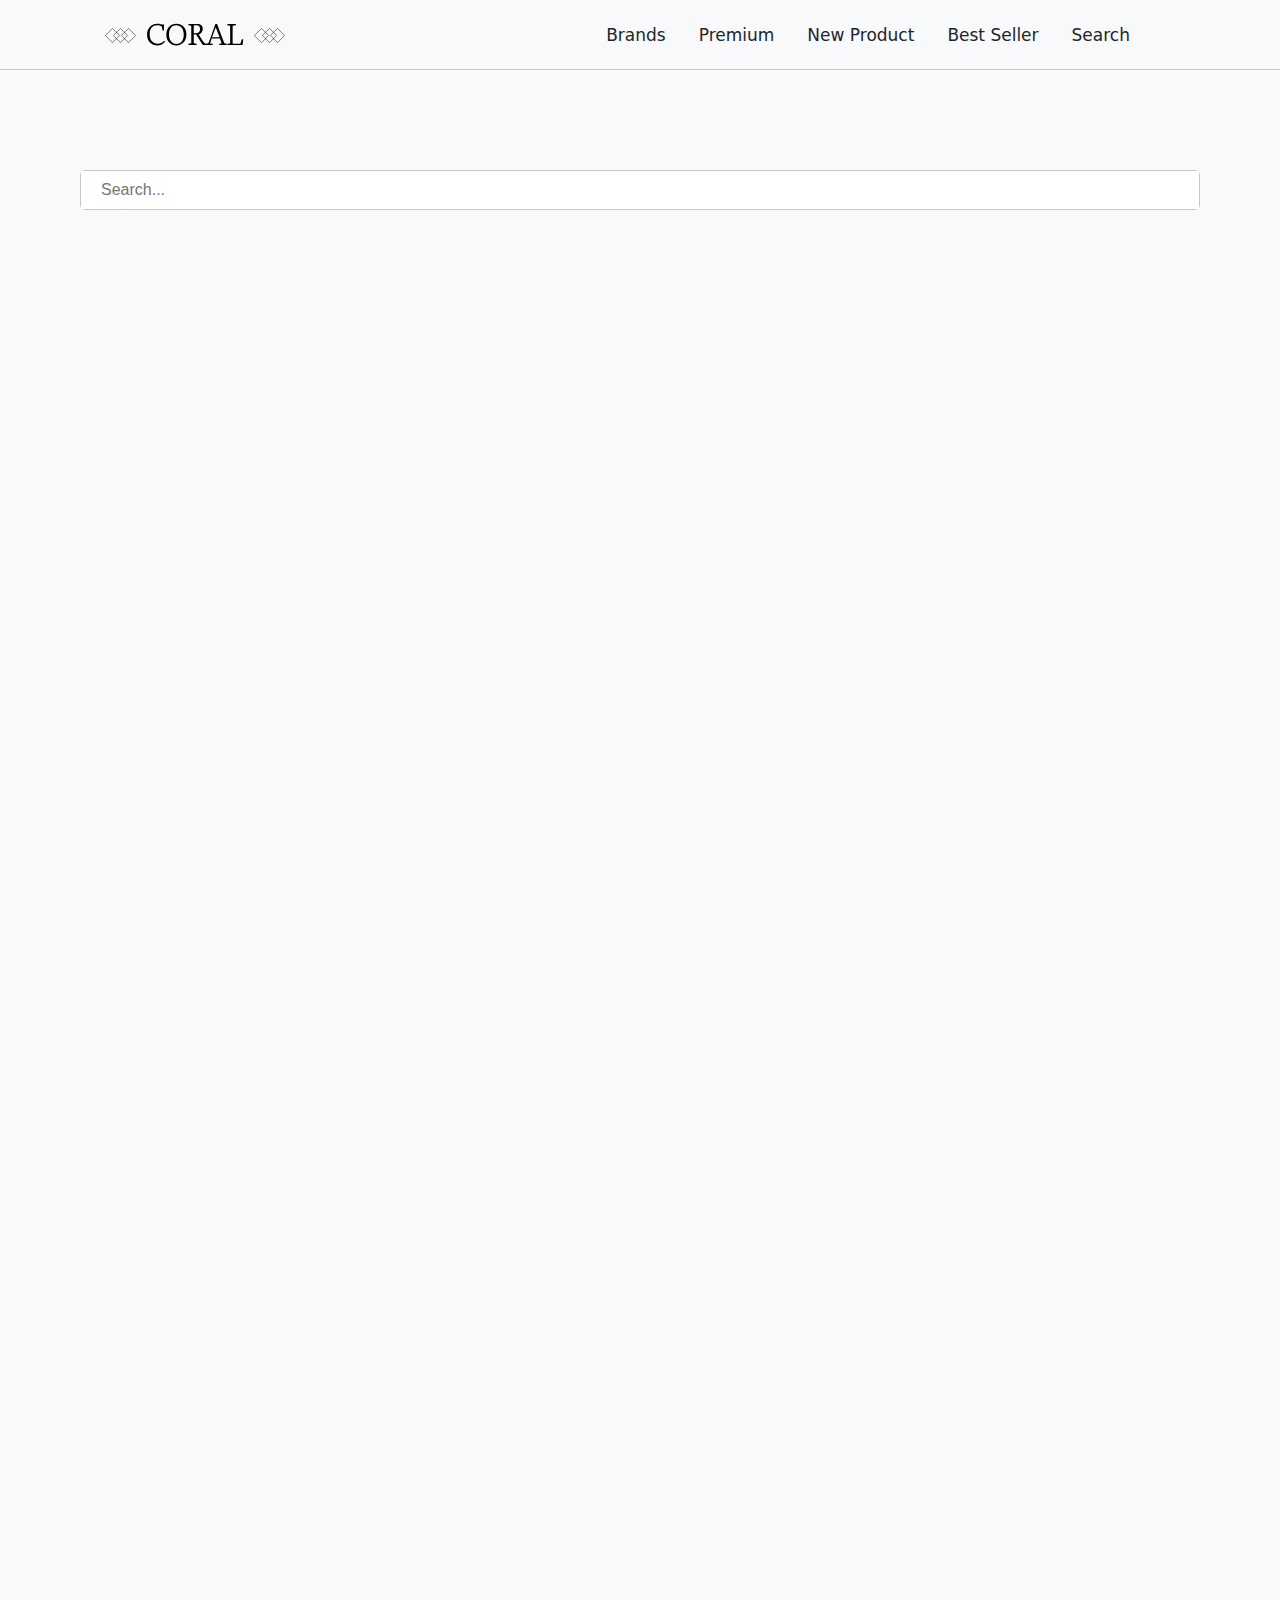
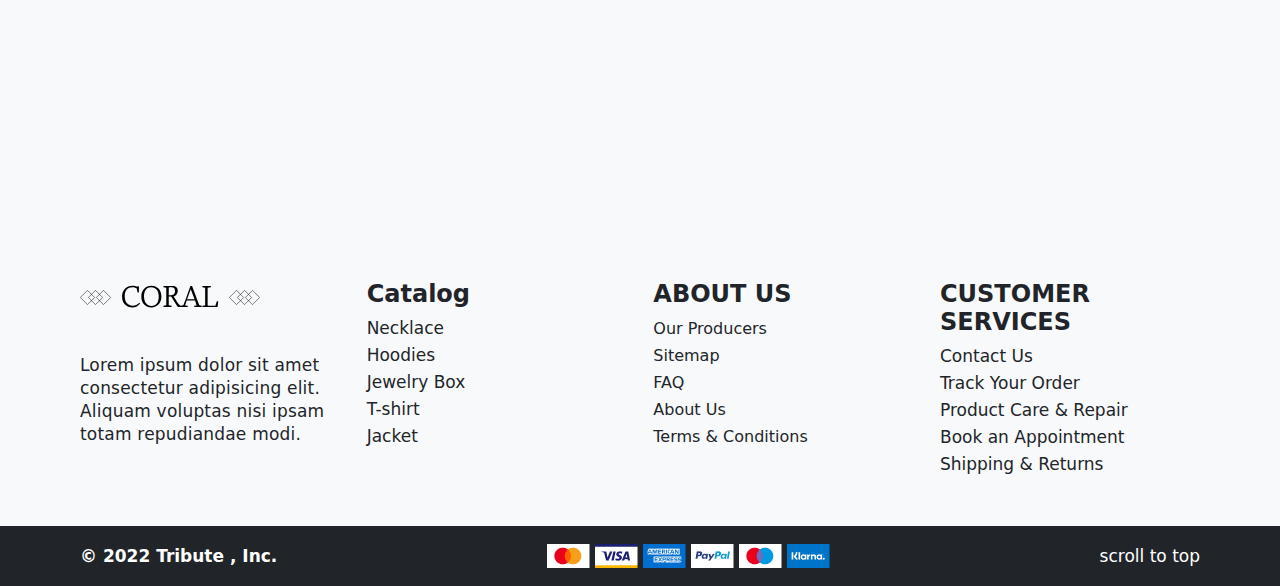
<file: search.html>
<!DOCTYPE html>
<html lang="en">
  <head>
    <meta charset="UTF-8" />
    <meta http-equiv="X-UA-Compatible" content="IE=edge" />
    <meta name="viewport" content="width=device-width, initial-scale=1.0" />
    <link
      rel="stylesheet"
      href="https://cdnjs.cloudflare.com/ajax/libs/font-awesome/6.2.1/css/all.min.css"
      integrity="sha512-MV7K8+y+gLIBoVD59lQIYicR65iaqukzvf/nwasF0nqhPay5w/9lJmVM2hMDcnK1OnMGCdVK+iQrJ7lzPJQd1w=="
      crossorigin="anonymous"
      referrerpolicy="no-referrer"
    />
    <title>Document</title>
    <link rel="stylesheet" href="./css/main/search.css" />
  </head>
  <body>
    <header id="header">
      <img src="./images/logo.svg" alt="" />
      <label for="check"></label>
      <input type="checkbox" hidden name="check" id="check" />

      <ul class="desctop-ul">
        <li><a href="./index.html#brands">Brands</a></li>
        <li><a href="./index.html#premium">Premium</a></li>
        <li><a href="./index.html#new_product">New Product</a></li>
        <li><a href="./index.html#best_seller">Best Seller</a></li>
        <li>
          <a href="./search.html">
            Search
            <i class="fa-solid fa-magnifying-glass"></i>
          </a>
        </li>
      </ul>
    </header>
    <main id="main">
      <form action="">
        <input type="text" keyup="" placeholder="Search..." id="search" />
        <a href="#"><i class="fa-solid fa-magnifying-glass"></i></a>
      </form>

      <div class="search_products" id="search_products"></div>
    </main>
    <footer id="footer">
      <div class="up-foot">
        <div class="div-1">
          <img src="./images/logo.svg" alt="logo" />
          <p>
            Lorem ipsum dolor sit amet consectetur adipisicing elit. Aliquam
            voluptas nisi ipsam totam repudiandae modi.
          </p>
          <div class="part">
            <ul>
              <li>
                <a href=""><i class="fa-brands fa-facebook"></i></a>
              </li>
              <li>
                <a href=""><i class="fa-brands fa-twitter"></i></a>
              </li>
              <li>
                <a href=""><i class="fa-brands fa-youtube"></i></a>
              </li>
              <li>
                <a href=""><i class="fa-brands fa-instagram"></i></a>
              </li>
            </ul>
          </div>
        </div>
        <div class="div">
          <h2>Catalog</h2>
          <ul>
            <li><a href="#">Necklace</a></li>
            <li><a href="#">Hoodies</a></li>
            <li><a href="#">Jewelry Box</a></li>
            <li><a href="#">T-shirt</a></li>
            <li><a href="#">Jacket</a></li>
          </ul>
        </div>
        <div class="div">
          <h2>ABOUT US</h2>
          <ul>
            <li>
              <a href="#"></a>
              Our Producers
            </li>
            <li>
              <a href="#"></a>
              Sitemap
            </li>
            <li>
              <a href="#"></a>
              FAQ
            </li>
            <li>
              <a href="#"></a>
              About Us
            </li>
            <li>
              <a href="#"></a>
              Terms & Conditions
            </li>
          </ul>
        </div>
        <div class="div">
          <h2>CUSTOMER SERVICES</h2>
          <ul>
            <li><a href="#">Contact Us</a></li>
            <li><a href="#">Track Your Order</a></li>
            <li><a href="#">Product Care & Repair</a></li>
            <li><a href="#">Book an Appointment</a></li>
            <li><a href="#">Shipping & Returns</a></li>
          </ul>
        </div>
      </div>
      <div class="down-foot">
        <h2>© 2022 Tribute , Inc.</h2>
        <img src="./images/payments.png" alt="payment" />
        <a href="#main">
          scroll to top
          <i class="fa-solid fa-up-long"></i>
        </a>
      </div>
    </footer>
    <script src="./js/app.js"></script>
  </body>
</html>
</file>
<file: css/main/search.css>
* {
  padding: 0;
  margin: 0;
  box-sizing: border-box;
  scroll-behavior: smooth;
}

img {
  max-width: 100%;
  max-height: 100%;
}

ul {
  list-style-type: none;
}

a {
  text-decoration: none;
  cursor: pointer;
  color: inherit;
}

button {
  cursor: pointer;
}

body {
  background-color: #F8F9FA;
  color: #212529;
  font-family: system-ui, -apple-system, BlinkMacSystemFont, "Segoe UI", Roboto, Oxygen, Ubuntu, Cantarell, "Open Sans", "Helvetica Neue", sans-serif;
}

.container {
  max-width: 1200px;
  margin: 0 auto;
}

header {
  position: -webkit-sticky;
  position: sticky;
  background-color: rgb(248, 249, 250);
  top: 0px;
  z-index: 1;
  width: 100%;
  height: 70px;
  width: 1280px;
  margin: 0 auto;
  padding: 0 105px;
  display: flex;
  align-items: center;
  justify-content: space-between;
  border-bottom: 1px solid rgb(203, 202, 202);
}
header .mobile {
  display: none;
}
header .desctop-ul {
  margin-right: 40px;
  display: flex;
  align-items: center;
  gap: 33px;
}
header .desctop-ul label {
  color: balck;
}
header .desctop-ul li a {
  font-size: 17px;
  color: rgb(33, 37, 41);
  display: flex;
  align-items: center;
  gap: 5px;
}

main {
  width: 100%;
  margin: 0 auto;
  padding: 0 80px;
  overflow-y: scroll;
}
main form {
  display: flex;
  align-items: center;
  justify-content: space-between;
  margin-top: 100px;
  border-radius: 5px;
  border: 1px solid rgb(201, 195, 195);
  width: 100%;
}
main form:hover {
  box-shadow: 0 -2px 2px rgba(15, 10, 222, 0.4), inset 0 -2px 4px rgba(15, 10, 222, 0.3), 0 4px 4px rgba(15, 10, 222, 0.3), inset 0 2px 2px rgba(15, 10, 222, 0.3);
}
main form input {
  padding: 10px 20px;
  font-size: 16px;
  width: 100%;
  height: 100%;
  outline: none;
  border: none;
}
main .search_products {
  margin-top: 70px;
  display: grid;
  grid-template-columns: repeat(4, 1fr);
  grid-template-rows: repeat(5, 300px);
}
main .search_products .card {
  max-width: 250px;
  max-height: 250px;
  background-color: #fff;
  position: relative;
  display: flex;
  justify-content: center;
  align-items: center;
}
main .search_products .card:hover .hover {
  opacity: 1;
  transform: translateY(0%);
}
main .search_products .card .box_img {
  height: 250px;
}
main .search_products .card .name {
  position: absolute;
  opacity: 0;
}
main .search_products .card .hover {
  height: 50px;
  width: 100%;
  position: absolute;
  opacity: 0;
  display: flex;
  justify-content: space-between;
  align-items: center;
  bottom: -30px;
  left: 0;
  right: 0;
  color: white;
  padding: 0px 20px;
  background-color: rgb(31, 28, 28);
  transition: 0.5s all ease-in-out;
  transform: translateY(100%);
}
main .search_products .card .hover .card-desc {
  display: flex;
  align-items: center;
}
main .search_products .card .hover .card-desc .rating {
  font-size: 20px;
}
main .search_products .card .hover .star {
  color: yellow;
}
main .search_products .card .hover .price .prices {
  font-size: 20px;
}

footer {
  width: 1280px;
  margin: 0px auto;
  display: flex;
  flex-direction: column;
  margin-top: 100px;
}
footer .up-foot {
  padding: 0 80px;
  width: 100%;
  display: flex;
  align-items: flex-start;
  justify-content: space-between;
}
footer .up-foot .div-1 {
  display: flex;
  flex-direction: column;
  align-items: flex-start;
  width: 260px;
  gap: 40px;
}
footer .up-foot .div-1 p {
  font-style: normal;
  font-weight: 300;
  font-size: 17px;
  line-height: 23px;
  /* or 138% */
  letter-spacing: 0.2px;
}
footer .up-foot .div-1 .part ul {
  display: flex;
  align-items: center;
  gap: 50px;
}
footer .up-foot .div {
  display: flex;
  flex-direction: column;
  align-items: flex-start;
  width: 260px;
  gap: 10px;
}
footer .up-foot .div ul {
  display: flex;
  flex-direction: column;
  align-items: flex-start;
  gap: 7px;
}
footer .up-foot .div ul li a {
  font-size: 17px;
}
footer .down-foot {
  background-color: rgb(33, 37, 41);
  margin-top: 40px;
  padding: 0 80px;
  color: white;
  width: 100%;
  height: 60px;
  display: flex;
  align-items: center;
  justify-content: space-between;
}
footer .down-foot h2 {
  font-size: 17px;
}
footer .down-foot a {
  color: white;
  font-size: 17px;
}

@media (max-width: 700px) {
  footer {
    width: 680px;
    margin: 0px auto;
    display: flex;
    flex-direction: column;
    margin-top: 100px;
  }
  footer .up-foot {
    padding: 0 40px;
    width: 100%;
    display: flex;
    flex-direction: column;
    align-items: center;
    gap: 33px;
  }
  footer .up-foot .div-1 {
    display: flex;
    flex-direction: column;
    align-items: flex-start;
    width: 260px;
    gap: 40px;
  }
  footer .up-foot .div-1 p {
    font-style: normal;
    font-weight: 300;
    font-size: 17px;
    line-height: 23px;
    /* or 138% */
    letter-spacing: 0.2px;
  }
  footer .up-foot .div-1 .part ul {
    display: flex;
    align-items: center;
    gap: 50px;
  }
  footer .up-foot .div {
    display: flex;
    flex-direction: column;
    align-items: flex-start;
    width: 260px;
    gap: 10px;
  }
  footer .up-foot .div ul {
    display: flex;
    flex-direction: column;
    align-items: flex-start;
    gap: 7px;
  }
  footer .up-foot .div ul li a {
    font-size: 17px;
  }
  footer .down-foot {
    background-color: rgb(33, 37, 41);
    margin-top: 40px;
    padding: 0 40px;
    color: white;
    width: 100%;
    height: 60px;
    display: flex;
    align-items: center;
    justify-content: space-between;
  }
  footer .down-foot h2 {
    font-size: 17px;
  }
  footer .down-foot a {
    color: white;
    font-size: 17px;
  }
}/*# sourceMappingURL=search.css.map */
</file>
